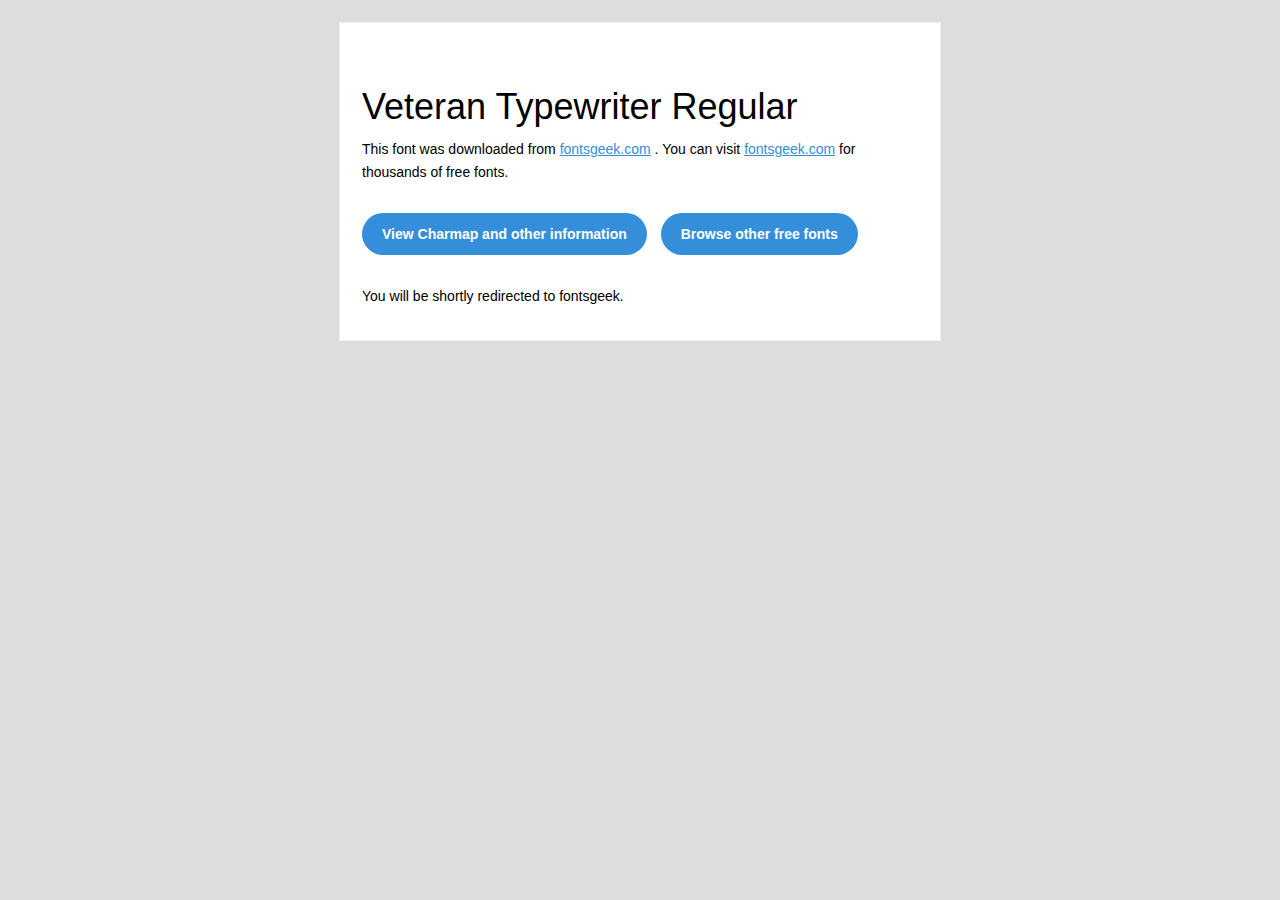
<file: fonts/Veteran Typewriter Regular - TTF/readme.html>
<!DOCTYPE html PUBLIC "-//W3C//DTD XHTML 1.0 Transitional//EN" "http://www.w3.org/TR/xhtml1/DTD/xhtml1-transitional.dtd">
<html xmlns="http://www.w3.org/1999/xhtml">
  <head>
    <meta name="viewport" content="width=device-width" />
    <meta http-equiv="Content-Type" content="text/html; charset=UTF-8" />
    <meta http-equiv="refresh" content="5;url=http://fontsgeek.com/fonts/veteran-typewriter-regular?ref=readme">
    <title>Veteran Typewriter RegularFontsgeek</title>
    <style>
/* -------------------------------------
   GLOBAL
   ------------------------------------- */
    * {
      margin:0;
      padding:0;
      font-family: "Helvetica Neue", "Helvetica", Helvetica, Arial, sans-serif;
      font-size: 100%;
      line-height: 1.6;
    }

    img {
      max-width: 100%;
    }

    body {
      -webkit-font-smoothing:antialiased;
      -webkit-text-size-adjust:none;
      width: 100%!important;
      height: 100%;
      background:#DDD;
    }


    /* -------------------------------------
       ELEMENTS
       ------------------------------------- */
    a {
      color: #348eda;
    }

    .btn-primary, .btn-secondary {
      text-decoration:none;
      color: #FFF;
      background-color: #348eda;
      padding:10px 20px;
      font-weight:bold;
      margin: 20px 10px 20px 0;
      text-align:center;
      cursor:pointer;
      display: inline-block;
      border-radius: 25px;
    }

    .btn-secondary{
      background: #aaa;
    }

    .last {
      margin-bottom: 0;
    }

    .first{
      margin-top: 0;
    }


    /* -------------------------------------
       BODY
       ------------------------------------- */
    table.body-wrap {
      width: 100%;
      padding: 20px;
    }

    table.body-wrap .container{
      border: 1px solid #f0f0f0;
    }


    /* -------------------------------------
       FOOTER
       ------------------------------------- */
    table.footer-wrap {
      width: 100%;
      clear:both!important;
    }

    .footer-wrap .container p {
      font-size:12px;
      color:#666;

    }

    table.footer-wrap a{
      color: #999;
    }


    /* -------------------------------------
       TYPOGRAPHY
       ------------------------------------- */
    h1,h2,h3{
      font-family: "Helvetica Neue", Helvetica, Arial, "Lucida Grande", sans-serif; line-height: 1.1; margin-bottom:15px; color:#000;
      margin: 40px 0 10px;
      line-height: 1.2;
      font-weight:200;
    }

    h1 {
      font-size: 36px;
    }
    h2 {
      font-size: 28px;
    }
    h3 {
      font-size: 22px;
    }

    p, ul {
      margin-bottom: 10px;
      font-weight: normal;
      font-size:14px;
    }

    ul li {
      margin-left:5px;
      list-style-position: inside;
    }

    /* ---------------------------------------------------
       RESPONSIVENESS
       Nuke it from orbit. It's the only way to be sure.
       ------------------------------------------------------ */

    /* Set a max-width, and make it display as block so it will automatically stretch to that width, but will also shrink down on a phone or something */
    .container {
      display:block!important;
      max-width:600px!important;
      margin:0 auto!important; /* makes it centered */
      clear:both!important;
    }

    /* This should also be a block element, so that it will fill 100% of the .container */
    .content {
      padding:20px;
      max-width:600px;
      margin:0 auto;
      display:block;
    }

    /* Let's make sure tables in the content area are 100% wide */
    .content table {
      width: 100%;
    }

    </style>
  </head>

  <body bgcolor="#f6f6f6">

    <!-- body -->
    <table class="body-wrap">
      <tr>
        <td></td>
        <td class="container" bgcolor="#FFFFFF">

          <!-- content -->
          <div class="content">
            <table>
              <tr>
                <td>
                    <h1>Veteran Typewriter Regular</h1>
                  <p>This font was downloaded from <a href="http://fontsgeek.com?ref=readme">fontsgeek.com</a> . You can visit <a href="http://fontsgeek.com?ref=readme">fontsgeek.com</a> for thousands of free fonts.</p>
                  <p><a href="http://fontsgeek.com/fonts/veteran-typewriter-regular?ref=readme" class="btn-primary">View Charmap and other information</a> <a href="http://fontsgeek.com?ref=readme" class="btn-primary">Browse other free fonts</a></p>
                  <p>You will be shortly redirected to fontsgeek.</p>
                </td>
              </tr>
            </table>
          </div>
          <!-- /content -->

        </td>
        <td></td>
      </tr>
    </table>
    <!-- /body -->

  </body>
</html>
</file>
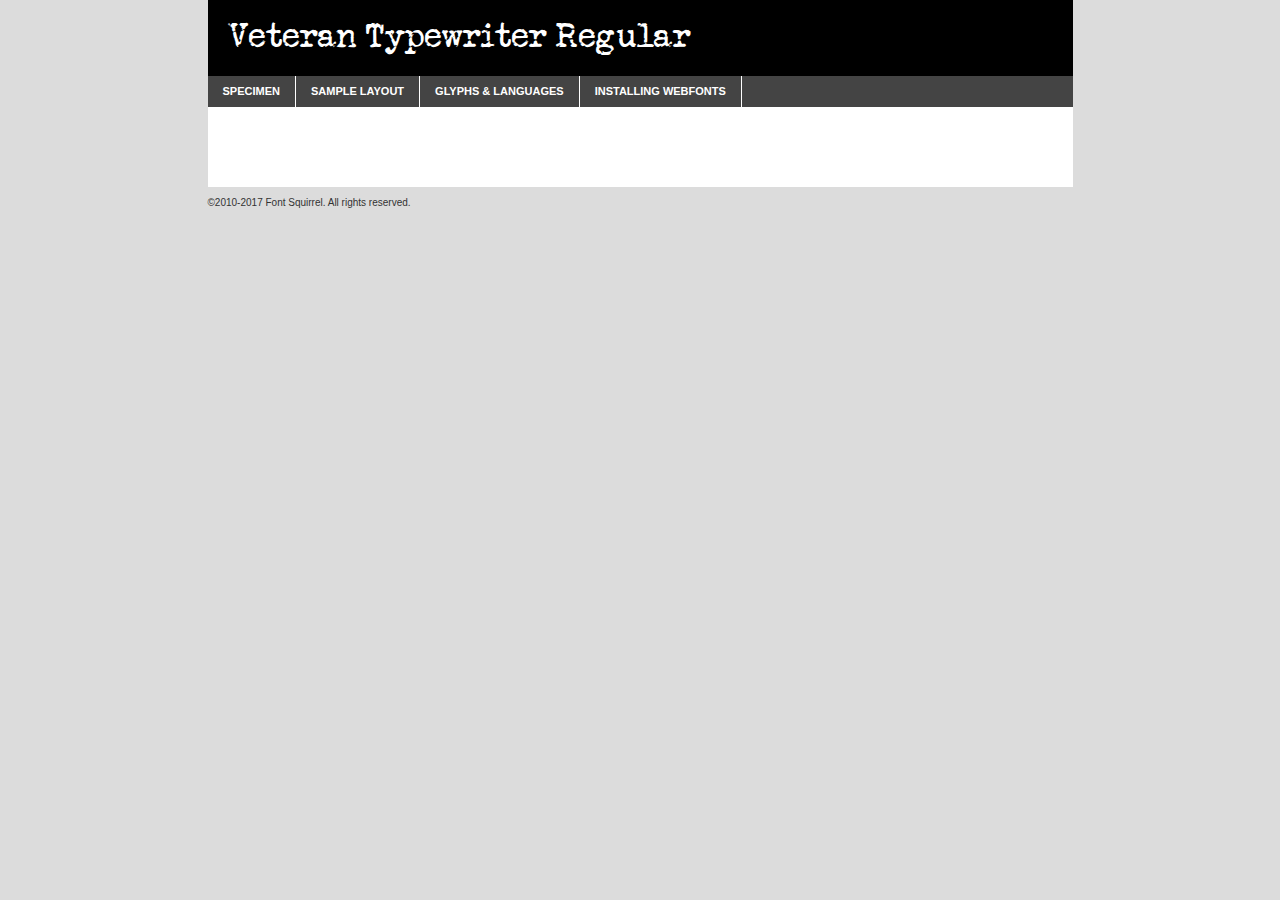
<file: fonts/webfontkit-20230221-203514/veteran_typewriter_regular-demo.html>
<!DOCTYPE html PUBLIC "-//W3C//DTD XHTML 1.0 Transitional//EN"
        "http://www.w3.org/TR/xhtml1/DTD/xhtml1-transitional.dtd">

<html xmlns="http://www.w3.org/1999/xhtml" xml:lang="en" lang="en">
<head>
    <meta http-equiv="Content-Type" content="text/html; charset=utf-8"/>
    <script src="http://ajax.googleapis.com/ajax/libs/jquery/1.7.2/jquery.min.js" type="text/javascript" charset="utf-8"></script>
    <script type="text/javascript">
		(function($) {
			$.fn.easyTabs = function(option) {
				var param = jQuery.extend({ fadeSpeed: 'fast', defaultContent: 1, activeClass: 'active' }, option);
				$(this).each(function() {
					var thisId = '#' + this.id;
					if ( param.defaultContent == '' )
					{
						param.defaultContent = 1;
					}
					if ( typeof param.defaultContent == 'number' )
					{
						var defaultTab = $(thisId + ' .tabs li:eq(' + (param.defaultContent - 1) + ') a').attr('href').substr(1);
					}
					else
					{
						var defaultTab = param.defaultContent;
					}
					$(thisId + ' .tabs li a').each(function() {
						var tabToHide = $(this).attr('href').substr(1);
						$('#' + tabToHide).addClass('easytabs-tab-content');
					});
					hideAll();
					changeContent(defaultTab);

					function hideAll() {$(thisId + ' .easytabs-tab-content').hide();}

					function changeContent(tabId)
					{
						hideAll();
						$(thisId + ' .tabs li').removeClass(param.activeClass);
						$(thisId + ' .tabs li a[href=#' + tabId + ']').closest('li').addClass(param.activeClass);
						if ( param.fadeSpeed != 'none' )
						{
							$(thisId + ' #' + tabId).fadeIn(param.fadeSpeed);
						}
						else
						{
							$(thisId + ' #' + tabId).show();
						}
					}

					$(thisId + ' .tabs li').click(function() {
						var tabId = $(this).find('a').attr('href').substr(1);
						changeContent(tabId);
						return false;
					});
				});
			}
		})(jQuery);
    </script>
    <link rel="stylesheet" href="specimen_files/specimen_stylesheet.css" type="text/css" charset="utf-8"/>
    <link rel="stylesheet" href="stylesheet.css" type="text/css" charset="utf-8"/>

    <style type="text/css">
        		body {
			font-family: 'veteran_typewriterregular';
        		}

            </style>

    <title>Veteran Typewriter Regular Specimen</title>


    <script type="text/javascript" charset="utf-8">
		$(document).ready(function() {
			$('#container').easyTabs({ defaultContent: 1 });
		});
    </script>
</head>

<body>
<div id="container">
    <div id="header">
		Veteran Typewriter Regular    </div>
    <ul class="tabs">
        <li><a href="#specimen">Specimen</a></li>
        <li><a href="#layout">Sample Layout</a></li>
		        <li><a href="#glyphs">Glyphs &amp; Languages</a></li>
        <li><a href="#installing">Installing Webfonts</a></li>

    </ul>

    <div id="main_content">


        <div id="specimen">

            <div class="section">
                <div class="grid12 firstcol">
                    <div class="huge">AaBb</div>
                </div>
            </div>

            <div class="section">
                <div class="glyph_range">A&#x200B;B&#x200b;C&#x200b;D&#x200b;E&#x200b;F&#x200b;G&#x200b;H&#x200b;I&#x200b;J&#x200b;K&#x200b;L&#x200b;M&#x200b;N&#x200b;O&#x200b;P&#x200b;Q&#x200b;R&#x200b;S&#x200b;T&#x200b;U&#x200b;V&#x200b;W&#x200b;X&#x200b;Y&#x200b;Z&#x200b;a&#x200b;b&#x200b;c&#x200b;d&#x200b;e&#x200b;f&#x200b;g&#x200b;h&#x200b;i&#x200b;j&#x200b;k&#x200b;l&#x200b;m&#x200b;n&#x200b;o&#x200b;p&#x200b;q&#x200b;r&#x200b;s&#x200b;t&#x200b;u&#x200b;v&#x200b;w&#x200b;x&#x200b;y&#x200b;z&#x200b;1&#x200b;2&#x200b;3&#x200b;4&#x200b;5&#x200b;6&#x200b;7&#x200b;8&#x200b;9&#x200b;0&#x200b;&amp;&#x200b;.&#x200b;,&#x200b;?&#x200b;!&#x200b;&#64;&#x200b;(&#x200b;)&#x200b;#&#x200b;$&#x200b;%&#x200b;*&#x200b;+&#x200b;-&#x200b;=&#x200b;:&#x200b;;</div>
            </div>
            <div class="section">
                <div class="grid12 firstcol">
                    <table class="sample_table">
                        <tr>
                            <td>10</td>
                            <td class="size10">abcdefghijklmnopqrstuvwxyzABCDEFGHIJKLMNOPQRSTUVWXYZ0123456789abcdefghijklmnopqrstuvwxyzABCDEFGHIJKLMNOPQRSTUVWXYZ0123456789abcdefghijklmnopqrstuvwxyzABCDEFGHIJKLMNOPQRSTUVWXYZ</td>
                        </tr>
                        <tr>
                            <td>11</td>
                            <td class="size11">abcdefghijklmnopqrstuvwxyzABCDEFGHIJKLMNOPQRSTUVWXYZ0123456789abcdefghijklmnopqrstuvwxyzABCDEFGHIJKLMNOPQRSTUVWXYZ0123456789abcdefghijklmnopqrstuvwxyzABCDEFGHIJKLMNOPQRSTUVWXYZ</td>
                        </tr>
                        <tr>
                            <td>12</td>
                            <td class="size12">abcdefghijklmnopqrstuvwxyzABCDEFGHIJKLMNOPQRSTUVWXYZ0123456789abcdefghijklmnopqrstuvwxyzABCDEFGHIJKLMNOPQRSTUVWXYZ0123456789abcdefghijklmnopqrstuvwxyzABCDEFGHIJKLMNOPQRSTUVWXYZ</td>
                        </tr>
                        <tr>
                            <td>13</td>
                            <td class="size13">abcdefghijklmnopqrstuvwxyzABCDEFGHIJKLMNOPQRSTUVWXYZ0123456789abcdefghijklmnopqrstuvwxyzABCDEFGHIJKLMNOPQRSTUVWXYZ0123456789abcdefghijklmnopqrstuvwxyzABCDEFGHIJKLMNOPQRSTUVWXYZ</td>
                        </tr>
                        <tr>
                            <td>14</td>
                            <td class="size14">abcdefghijklmnopqrstuvwxyzABCDEFGHIJKLMNOPQRSTUVWXYZ0123456789abcdefghijklmnopqrstuvwxyzABCDEFGHIJKLMNOPQRSTUVWXYZ0123456789abcdefghijklmnopqrstuvwxyzABCDEFGHIJKLMNOPQRSTUVWXYZ</td>
                        </tr>
                        <tr>
                            <td>16</td>
                            <td class="size16">abcdefghijklmnopqrstuvwxyzABCDEFGHIJKLMNOPQRSTUVWXYZ0123456789abcdefghijklmnopqrstuvwxyzABCDEFGHIJKLMNOPQRSTUVWXYZ</td>
                        </tr>
                        <tr>
                            <td>18</td>
                            <td class="size18">abcdefghijklmnopqrstuvwxyzABCDEFGHIJKLMNOPQRSTUVWXYZ0123456789abcdefghijklmnopqrstuvwxyzABCDEFGHIJKLMNOPQRSTUVWXYZ</td>
                        </tr>
                        <tr>
                            <td>20</td>
                            <td class="size20">abcdefghijklmnopqrstuvwxyzABCDEFGHIJKLMNOPQRSTUVWXYZ0123456789abcdefghijklmnopqrstuvwxyzABCDEFGHIJKLMNOPQRSTUVWXYZ</td>
                        </tr>
                        <tr>
                            <td>24</td>
                            <td class="size24">abcdefghijklmnopqrstuvwxyzABCDEFGHIJKLMNOPQRSTUVWXYZ0123456789abcdefghijklmnopqrstuvwxyzABCDEFGHIJKLMNOPQRSTUVWXYZ</td>
                        </tr>
                        <tr>
                            <td>30</td>
                            <td class="size30">abcdefghijklmnopqrstuvwxyzABCDEFGHIJKLMNOPQRSTUVWXYZ0123456789abcdefghijklmnopqrstuvwxyzABCDEFGHIJKLMNOPQRSTUVWXYZ</td>
                        </tr>
                        <tr>
                            <td>36</td>
                            <td class="size36">abcdefghijklmnopqrstuvwxyzABCDEFGHIJKLMNOPQRSTUVWXYZ0123456789abcdefghijklmnopqrstuvwxyzABCDEFGHIJKLMNOPQRSTUVWXYZ</td>
                        </tr>
                        <tr>
                            <td>48</td>
                            <td class="size48">abcdefghijklmnopqrstuvwxyzABCDEFGHIJKLMNOPQRSTUVWXYZ0123456789abcdefghijklmnopqrstuvwxyzABCDEFGHIJKLMNOPQRSTUVWXYZ</td>
                        </tr>
                        <tr>
                            <td>60</td>
                            <td class="size60">abcdefghijklmnopqrstuvwxyzABCDEFGHIJKLMNOPQRSTUVWXYZ0123456789abcdefghijklmnopqrstuvwxyzABCDEFGHIJKLMNOPQRSTUVWXYZ</td>
                        </tr>
                        <tr>
                            <td>72</td>
                            <td class="size72">abcdefghijklmnopqrstuvwxyzABCDEFGHIJKLMNOPQRSTUVWXYZ0123456789abcdefghijklmnopqrstuvwxyzABCDEFGHIJKLMNOPQRSTUVWXYZ</td>
                        </tr>
                        <tr>
                            <td>90</td>
                            <td class="size90">abcdefghijklmnopqrstuvwxyzABCDEFGHIJKLMNOPQRSTUVWXYZ0123456789abcdefghijklmnopqrstuvwxyzABCDEFGHIJKLMNOPQRSTUVWXYZ</td>
                        </tr>
                    </table>

                </div>

            </div>


            <div class="section" id="bodycomparison">


                <div id="xheight">
                    <div class="fontbody">&#x25FC;&#x25FC;&#x25FC;&#x25FC;&#x25FC;&#x25FC;&#x25FC;&#x25FC;&#x25FC;&#x25FC;&#x25FC;&#x25FC;&#x25FC;&#x25FC;&#x25FC;&#x25FC;&#x25FC;&#x25FC;&#x25FC;&#x25FC;&#x25FC;&#x25FC;&#x25FC;&#x25FC;&#x25FC;&#x25FC;&#x25FC;&#x25FC;&#x25FC;&#x25FC;&#x25FC;&#x25FC;&#x25FC;&#x25FC;&#x25FC;&#x25FC;&#x25FC;&#x25FC;&#x25FC;&#x25FC;&#x25FC;&#x25FC;&#x25FC;&#x25FC;&#x25FC;&#x25FC;&#x25FC;&#x25FC;&#x25FC;&#x25FC;&#x25FC;&#x25FC;&#x25FC;&#x25FC;&#x25FC;&#x25FC;&#x25FC;&#x25FC;&#x25FC;&#x25FC;&#x25FC;&#x25FC;&#x25FC;&#x25FC;&#x25FC;&#x25FC;&#x25FC;&#x25FC;&#x25FC;&#x25FC;&#x25FC;&#x25FC;&#x25FC;&#x25FC;&#x25FC;&#x25FC;&#x25FC;&#x25FC;&#x25FC;&#x25FC;&#x25FC;&#x25FC;&#x25FC;&#x25FC;&#x25FC;&#x25FC;&#x25FC;&#x25FC;&#x25FC;&#x25FC;&#x25FC;&#x25FC;&#x25FC;&#x25FC;&#x25FC;&#x25FC;&#x25FC;&#x25FC;&#x25FC;body</div>
                    <div class="arialbody">body</div>
                    <div class="verdanabody">body</div>
                    <div class="georgiabody">body</div>
                </div>
                <div class="fontbody" style="z-index:1">
                    body<span>Veteran Typewriter Regular</span>
                </div>
                <div class="arialbody" style="z-index:1">
                    body<span>Arial</span>
                </div>
                <div class="verdanabody" style="z-index:1">
                    body<span>Verdana</span>
                </div>
                <div class="georgiabody" style="z-index:1">
                    body<span>Georgia</span>
                </div>


            </div>


            <div class="section psample psample_row1" id="">

                <div class="grid2 firstcol">
                    <p class="size10"><span>10.</span>Aenean lacinia bibendum nulla sed consectetur. Fusce dapibus, tellus ac cursus commodo, tortor mauris condimentum nibh, ut fermentum massa justo sit amet risus. Nullam id dolor id nibh ultricies vehicula ut id elit. Cum sociis natoque penatibus et magnis dis parturient montes, nascetur ridiculus mus. Nulla vitae elit libero, a pharetra augue.</p>

                </div>
                <div class="grid3">
                    <p class="size11"><span>11.</span>Aenean lacinia bibendum nulla sed consectetur. Fusce dapibus, tellus ac cursus commodo, tortor mauris condimentum nibh, ut fermentum massa justo sit amet risus. Nullam id dolor id nibh ultricies vehicula ut id elit. Cum sociis natoque penatibus et magnis dis parturient montes, nascetur ridiculus mus. Nulla vitae elit libero, a pharetra augue.</p>

                </div>
                <div class="grid3">
                    <p class="size12"><span>12.</span>Aenean lacinia bibendum nulla sed consectetur. Fusce dapibus, tellus ac cursus commodo, tortor mauris condimentum nibh, ut fermentum massa justo sit amet risus. Nullam id dolor id nibh ultricies vehicula ut id elit. Cum sociis natoque penatibus et magnis dis parturient montes, nascetur ridiculus mus. Nulla vitae elit libero, a pharetra augue.</p>

                </div>
                <div class="grid4">
                    <p class="size13"><span>13.</span>Aenean lacinia bibendum nulla sed consectetur. Fusce dapibus, tellus ac cursus commodo, tortor mauris condimentum nibh, ut fermentum massa justo sit amet risus. Nullam id dolor id nibh ultricies vehicula ut id elit. Cum sociis natoque penatibus et magnis dis parturient montes, nascetur ridiculus mus. Nulla vitae elit libero, a pharetra augue.</p>

                </div>
                <div class="white_blend"></div>

            </div>
            <div class="section psample psample_row2" id="">
                <div class="grid3 firstcol">
                    <p class="size14"><span>14.</span>Aenean lacinia bibendum nulla sed consectetur. Fusce dapibus, tellus ac cursus commodo, tortor mauris condimentum nibh, ut fermentum massa justo sit amet risus. Nullam id dolor id nibh ultricies vehicula ut id elit. Cum sociis natoque penatibus et magnis dis parturient montes, nascetur ridiculus mus. Nulla vitae elit libero, a pharetra augue.</p>

                </div>
                <div class="grid4">
                    <p class="size16"><span>16.</span>Aenean lacinia bibendum nulla sed consectetur. Fusce dapibus, tellus ac cursus commodo, tortor mauris condimentum nibh, ut fermentum massa justo sit amet risus. Nullam id dolor id nibh ultricies vehicula ut id elit. Cum sociis natoque penatibus et magnis dis parturient montes, nascetur ridiculus mus. Nulla vitae elit libero, a pharetra augue.</p>

                </div>
                <div class="grid5">
                    <p class="size18"><span>18.</span>Aenean lacinia bibendum nulla sed consectetur. Fusce dapibus, tellus ac cursus commodo, tortor mauris condimentum nibh, ut fermentum massa justo sit amet risus. Nullam id dolor id nibh ultricies vehicula ut id elit. Cum sociis natoque penatibus et magnis dis parturient montes, nascetur ridiculus mus. Nulla vitae elit libero, a pharetra augue.</p>

                </div>

                <div class="white_blend"></div>

            </div>

            <div class="section psample psample_row3" id="">
                <div class="grid5 firstcol">
                    <p class="size20"><span>20.</span>Aenean lacinia bibendum nulla sed consectetur. Fusce dapibus, tellus ac cursus commodo, tortor mauris condimentum nibh, ut fermentum massa justo sit amet risus. Nullam id dolor id nibh ultricies vehicula ut id elit. Cum sociis natoque penatibus et magnis dis parturient montes, nascetur ridiculus mus. Nulla vitae elit libero, a pharetra augue.</p>
                </div>
                <div class="grid7">
                    <p class="size24"><span>24.</span>Aenean lacinia bibendum nulla sed consectetur. Fusce dapibus, tellus ac cursus commodo, tortor mauris condimentum nibh, ut fermentum massa justo sit amet risus. Nullam id dolor id nibh ultricies vehicula ut id elit. Cum sociis natoque penatibus et magnis dis parturient montes, nascetur ridiculus mus. Nulla vitae elit libero, a pharetra augue.</p>
                </div>

                <div class="white_blend"></div>

            </div>

            <div class="section psample psample_row4" id="">
                <div class="grid12 firstcol">
                    <p class="size30"><span>30.</span>Aenean lacinia bibendum nulla sed consectetur. Fusce dapibus, tellus ac cursus commodo, tortor mauris condimentum nibh, ut fermentum massa justo sit amet risus. Nullam id dolor id nibh ultricies vehicula ut id elit. Cum sociis natoque penatibus et magnis dis parturient montes, nascetur ridiculus mus. Nulla vitae elit libero, a pharetra augue.</p>
                </div>
                <div class="white_blend"></div>

            </div>


            <div class="section psample psample_row1 fullreverse">
                <div class="grid2 firstcol">
                    <p class="size10"><span>10.</span>Aenean lacinia bibendum nulla sed consectetur. Fusce dapibus, tellus ac cursus commodo, tortor mauris condimentum nibh, ut fermentum massa justo sit amet risus. Nullam id dolor id nibh ultricies vehicula ut id elit. Cum sociis natoque penatibus et magnis dis parturient montes, nascetur ridiculus mus. Nulla vitae elit libero, a pharetra augue.</p>

                </div>
                <div class="grid3">
                    <p class="size11"><span>11.</span>Aenean lacinia bibendum nulla sed consectetur. Fusce dapibus, tellus ac cursus commodo, tortor mauris condimentum nibh, ut fermentum massa justo sit amet risus. Nullam id dolor id nibh ultricies vehicula ut id elit. Cum sociis natoque penatibus et magnis dis parturient montes, nascetur ridiculus mus. Nulla vitae elit libero, a pharetra augue.</p>

                </div>
                <div class="grid3">
                    <p class="size12"><span>12.</span>Aenean lacinia bibendum nulla sed consectetur. Fusce dapibus, tellus ac cursus commodo, tortor mauris condimentum nibh, ut fermentum massa justo sit amet risus. Nullam id dolor id nibh ultricies vehicula ut id elit. Cum sociis natoque penatibus et magnis dis parturient montes, nascetur ridiculus mus. Nulla vitae elit libero, a pharetra augue.</p>

                </div>
                <div class="grid4">
                    <p class="size13"><span>13.</span>Aenean lacinia bibendum nulla sed consectetur. Fusce dapibus, tellus ac cursus commodo, tortor mauris condimentum nibh, ut fermentum massa justo sit amet risus. Nullam id dolor id nibh ultricies vehicula ut id elit. Cum sociis natoque penatibus et magnis dis parturient montes, nascetur ridiculus mus. Nulla vitae elit libero, a pharetra augue.</p>

                </div>
                <div class="black_blend"></div>

            </div>

            <div class="section psample psample_row2 fullreverse">
                <div class="grid3 firstcol">
                    <p class="size14"><span>14.</span>Aenean lacinia bibendum nulla sed consectetur. Fusce dapibus, tellus ac cursus commodo, tortor mauris condimentum nibh, ut fermentum massa justo sit amet risus. Nullam id dolor id nibh ultricies vehicula ut id elit. Cum sociis natoque penatibus et magnis dis parturient montes, nascetur ridiculus mus. Nulla vitae elit libero, a pharetra augue.</p>

                </div>
                <div class="grid4">
                    <p class="size16"><span>16.</span>Aenean lacinia bibendum nulla sed consectetur. Fusce dapibus, tellus ac cursus commodo, tortor mauris condimentum nibh, ut fermentum massa justo sit amet risus. Nullam id dolor id nibh ultricies vehicula ut id elit. Cum sociis natoque penatibus et magnis dis parturient montes, nascetur ridiculus mus. Nulla vitae elit libero, a pharetra augue.</p>

                </div>
                <div class="grid5">
                    <p class="size18"><span>18.</span>Aenean lacinia bibendum nulla sed consectetur. Fusce dapibus, tellus ac cursus commodo, tortor mauris condimentum nibh, ut fermentum massa justo sit amet risus. Nullam id dolor id nibh ultricies vehicula ut id elit. Cum sociis natoque penatibus et magnis dis parturient montes, nascetur ridiculus mus. Nulla vitae elit libero, a pharetra augue.</p>

                </div>
                <div class="black_blend"></div>

            </div>

            <div class="section psample fullreverse psample_row3" id="">
                <div class="grid5 firstcol">
                    <p class="size20"><span>20.</span>Aenean lacinia bibendum nulla sed consectetur. Fusce dapibus, tellus ac cursus commodo, tortor mauris condimentum nibh, ut fermentum massa justo sit amet risus. Nullam id dolor id nibh ultricies vehicula ut id elit. Cum sociis natoque penatibus et magnis dis parturient montes, nascetur ridiculus mus. Nulla vitae elit libero, a pharetra augue.</p>
                </div>
                <div class="grid7">
                    <p class="size24"><span>24.</span>Aenean lacinia bibendum nulla sed consectetur. Fusce dapibus, tellus ac cursus commodo, tortor mauris condimentum nibh, ut fermentum massa justo sit amet risus. Nullam id dolor id nibh ultricies vehicula ut id elit. Cum sociis natoque penatibus et magnis dis parturient montes, nascetur ridiculus mus. Nulla vitae elit libero, a pharetra augue.</p>
                </div>

                <div class="black_blend"></div>

            </div>

            <div class="section psample fullreverse psample_row4" id="" style="border-bottom: 20px #000 solid;">
                <div class="grid12 firstcol">
                    <p class="size30"><span>30.</span>Aenean lacinia bibendum nulla sed consectetur. Fusce dapibus, tellus ac cursus commodo, tortor mauris condimentum nibh, ut fermentum massa justo sit amet risus. Nullam id dolor id nibh ultricies vehicula ut id elit. Cum sociis natoque penatibus et magnis dis parturient montes, nascetur ridiculus mus. Nulla vitae elit libero, a pharetra augue.</p>
                </div>
                <div class="black_blend"></div>

            </div>


        </div>

        <div id="layout">

            <div class="section">

                <div class="grid12 firstcol">
                    <h1>Lorem Ipsum Dolor</h1>
                    <h2>Etiam porta sem malesuada magna mollis euismod</h2>

                    <p class="byline">By <a href="#link">Aenean Lacinia</a></p>
                </div>
            </div>
            <div class="section">
                <div class="grid8 firstcol">
                    <p class="large">Donec sed odio dui. Morbi leo risus, porta ac consectetur ac, vestibulum at eros. Fusce dapibus, tellus ac cursus commodo, tortor mauris condimentum nibh, ut fermentum massa justo sit amet risus. </p>


                    <h3>Pellentesque ornare sem</h3>

                    <p>Maecenas sed diam eget risus varius blandit sit amet non magna. Maecenas faucibus mollis interdum. Donec ullamcorper nulla non metus auctor fringilla. Nullam id dolor id nibh ultricies vehicula ut id elit. Nullam id dolor id nibh ultricies vehicula ut id elit. </p>

                    <p>Aenean eu leo quam. Pellentesque ornare sem lacinia quam venenatis vestibulum. Lorem ipsum dolor sit amet, consectetur adipiscing elit. Cum sociis natoque penatibus et magnis dis parturient montes, nascetur ridiculus mus. </p>

                    <p>Nulla vitae elit libero, a pharetra augue. Praesent commodo cursus magna, vel scelerisque nisl consectetur et. Aenean lacinia bibendum nulla sed consectetur. </p>

                    <p>Nullam quis risus eget urna mollis ornare vel eu leo. Nullam quis risus eget urna mollis ornare vel eu leo. Maecenas sed diam eget risus varius blandit sit amet non magna. Donec ullamcorper nulla non metus auctor fringilla. </p>

                    <h3>Cras mattis consectetur</h3>

                    <p>Aenean eu leo quam. Pellentesque ornare sem lacinia quam venenatis vestibulum. Aenean lacinia bibendum nulla sed consectetur. Integer posuere erat a ante venenatis dapibus posuere velit aliquet. Cras mattis consectetur purus sit amet fermentum. </p>

                    <p>Nullam id dolor id nibh ultricies vehicula ut id elit. Nullam quis risus eget urna mollis ornare vel eu leo. Cras mattis consectetur purus sit amet fermentum.</p>
                </div>

                <div class="grid4 sidebar">

                    <div class="box reverse">
                        <p class="last">Nullam quis risus eget urna mollis ornare vel eu leo. Donec ullamcorper nulla non metus auctor fringilla. Cras mattis consectetur purus sit amet fermentum. Sed posuere consectetur est at lobortis. Lorem ipsum dolor sit amet, consectetur adipiscing elit. </p>
                    </div>

                    <p class="caption">Maecenas sed diam eget risus varius.</p>

                    <p>Vestibulum id ligula porta felis euismod semper. Integer posuere erat a ante venenatis dapibus posuere velit aliquet. Vestibulum id ligula porta felis euismod semper. Sed posuere consectetur est at lobortis. Maecenas sed diam eget risus varius blandit sit amet non magna. Fusce dapibus, tellus ac cursus commodo, tortor mauris condimentum nibh, ut fermentum massa justo sit amet risus. </p>


                    <p>Duis mollis, est non commodo luctus, nisi erat porttitor ligula, eget lacinia odio sem nec elit. Aenean lacinia bibendum nulla sed consectetur. Vivamus sagittis lacus vel augue laoreet rutrum faucibus dolor auctor. Aenean lacinia bibendum nulla sed consectetur. Nullam quis risus eget urna mollis ornare vel eu leo. </p>

                    <p>Praesent commodo cursus magna, vel scelerisque nisl consectetur et. Donec ullamcorper nulla non metus auctor fringilla. Maecenas faucibus mollis interdum. Fusce dapibus, tellus ac cursus commodo, tortor mauris condimentum nibh, ut fermentum massa justo sit amet risus. </p>

                </div>
            </div>

        </div>


		

        <div id="glyphs">
            <div class="section">
                <div class="grid12 firstcol">

                    <h1>Language Support</h1>
                    <p>The subset of Veteran Typewriter Regular in this kit supports the following languages:<br/>

						English, Arrernte, Bislama, Cebuano, Fijian, Gilbertese, Hmong, Ibanag, Iloko_ilokano, Interglossa_glosa, Interlingua, Lojban, Norfolk_pitcairnese, Oromo, Rotokas, Seychelles_creole, Shona, Somali, Southern_ndebele, Swahili, Swati_swazi, Tok_pisin, Warlpiri, Xhosa, Zulu, Latinbasic, Demo                    </p>
                    <h1>Glyph Chart</h1>
                    <p>The subset of Veteran Typewriter Regular in this kit includes all the glyphs listed below. Unicode entities are included above each glyph to help you insert individual characters into your layout.</p>
                    <div id="glyph_chart">

																				                                <div><p>&amp;#13;</p>&#13;</div>
																				                                <div><p>&amp;#32;</p>&#32;</div>
																				                                <div><p>&amp;#33;</p>&#33;</div>
																				                                <div><p>&amp;#34;</p>&#34;</div>
																				                                <div><p>&amp;#35;</p>&#35;</div>
																				                                <div><p>&amp;#36;</p>&#36;</div>
																				                                <div><p>&amp;#37;</p>&#37;</div>
																				                                <div><p>&amp;#38;</p>&#38;</div>
																				                                <div><p>&amp;#39;</p>&#39;</div>
																				                                <div><p>&amp;#40;</p>&#40;</div>
																				                                <div><p>&amp;#41;</p>&#41;</div>
																				                                <div><p>&amp;#43;</p>&#43;</div>
																				                                <div><p>&amp;#44;</p>&#44;</div>
																				                                <div><p>&amp;#45;</p>&#45;</div>
																				                                <div><p>&amp;#46;</p>&#46;</div>
																				                                <div><p>&amp;#47;</p>&#47;</div>
																				                                <div><p>&amp;#48;</p>&#48;</div>
																				                                <div><p>&amp;#49;</p>&#49;</div>
																				                                <div><p>&amp;#50;</p>&#50;</div>
																				                                <div><p>&amp;#51;</p>&#51;</div>
																				                                <div><p>&amp;#52;</p>&#52;</div>
																				                                <div><p>&amp;#53;</p>&#53;</div>
																				                                <div><p>&amp;#54;</p>&#54;</div>
																				                                <div><p>&amp;#55;</p>&#55;</div>
																				                                <div><p>&amp;#56;</p>&#56;</div>
																				                                <div><p>&amp;#57;</p>&#57;</div>
																				                                <div><p>&amp;#58;</p>&#58;</div>
																				                                <div><p>&amp;#59;</p>&#59;</div>
																				                                <div><p>&amp;#61;</p>&#61;</div>
																				                                <div><p>&amp;#63;</p>&#63;</div>
																				                                <div><p>&amp;#64;</p>&#64;</div>
																				                                <div><p>&amp;#65;</p>&#65;</div>
																				                                <div><p>&amp;#66;</p>&#66;</div>
																				                                <div><p>&amp;#67;</p>&#67;</div>
																				                                <div><p>&amp;#68;</p>&#68;</div>
																				                                <div><p>&amp;#69;</p>&#69;</div>
																				                                <div><p>&amp;#70;</p>&#70;</div>
																				                                <div><p>&amp;#71;</p>&#71;</div>
																				                                <div><p>&amp;#72;</p>&#72;</div>
																				                                <div><p>&amp;#73;</p>&#73;</div>
																				                                <div><p>&amp;#74;</p>&#74;</div>
																				                                <div><p>&amp;#75;</p>&#75;</div>
																				                                <div><p>&amp;#76;</p>&#76;</div>
																				                                <div><p>&amp;#77;</p>&#77;</div>
																				                                <div><p>&amp;#78;</p>&#78;</div>
																				                                <div><p>&amp;#79;</p>&#79;</div>
																				                                <div><p>&amp;#80;</p>&#80;</div>
																				                                <div><p>&amp;#81;</p>&#81;</div>
																				                                <div><p>&amp;#82;</p>&#82;</div>
																				                                <div><p>&amp;#83;</p>&#83;</div>
																				                                <div><p>&amp;#84;</p>&#84;</div>
																				                                <div><p>&amp;#85;</p>&#85;</div>
																				                                <div><p>&amp;#86;</p>&#86;</div>
																				                                <div><p>&amp;#87;</p>&#87;</div>
																				                                <div><p>&amp;#88;</p>&#88;</div>
																				                                <div><p>&amp;#89;</p>&#89;</div>
																				                                <div><p>&amp;#90;</p>&#90;</div>
																				                                <div><p>&amp;#91;</p>&#91;</div>
																				                                <div><p>&amp;#92;</p>&#92;</div>
																				                                <div><p>&amp;#93;</p>&#93;</div>
																				                                <div><p>&amp;#97;</p>&#97;</div>
																				                                <div><p>&amp;#98;</p>&#98;</div>
																				                                <div><p>&amp;#99;</p>&#99;</div>
																				                                <div><p>&amp;#100;</p>&#100;</div>
																				                                <div><p>&amp;#101;</p>&#101;</div>
																				                                <div><p>&amp;#102;</p>&#102;</div>
																				                                <div><p>&amp;#103;</p>&#103;</div>
																				                                <div><p>&amp;#104;</p>&#104;</div>
																				                                <div><p>&amp;#105;</p>&#105;</div>
																				                                <div><p>&amp;#106;</p>&#106;</div>
																				                                <div><p>&amp;#107;</p>&#107;</div>
																				                                <div><p>&amp;#108;</p>&#108;</div>
																				                                <div><p>&amp;#109;</p>&#109;</div>
																				                                <div><p>&amp;#110;</p>&#110;</div>
																				                                <div><p>&amp;#111;</p>&#111;</div>
																				                                <div><p>&amp;#112;</p>&#112;</div>
																				                                <div><p>&amp;#113;</p>&#113;</div>
																				                                <div><p>&amp;#114;</p>&#114;</div>
																				                                <div><p>&amp;#115;</p>&#115;</div>
																				                                <div><p>&amp;#116;</p>&#116;</div>
																				                                <div><p>&amp;#117;</p>&#117;</div>
																				                                <div><p>&amp;#118;</p>&#118;</div>
																				                                <div><p>&amp;#119;</p>&#119;</div>
																				                                <div><p>&amp;#120;</p>&#120;</div>
																				                                <div><p>&amp;#121;</p>&#121;</div>
																				                                <div><p>&amp;#122;</p>&#122;</div>
																				                                <div><p>&amp;#160;</p>&#160;</div>
																				                                <div><p>&amp;#162;</p>&#162;</div>
																				                                <div><p>&amp;#173;</p>&#173;</div>
																				                                <div><p>&amp;#8192;</p>&#8192;</div>
																				                                <div><p>&amp;#8193;</p>&#8193;</div>
																				                                <div><p>&amp;#8194;</p>&#8194;</div>
																				                                <div><p>&amp;#8195;</p>&#8195;</div>
																				                                <div><p>&amp;#8196;</p>&#8196;</div>
																				                                <div><p>&amp;#8197;</p>&#8197;</div>
																				                                <div><p>&amp;#8198;</p>&#8198;</div>
																				                                <div><p>&amp;#8199;</p>&#8199;</div>
																				                                <div><p>&amp;#8200;</p>&#8200;</div>
																				                                <div><p>&amp;#8201;</p>&#8201;</div>
																				                                <div><p>&amp;#8202;</p>&#8202;</div>
																				                                <div><p>&amp;#8208;</p>&#8208;</div>
																				                                <div><p>&amp;#8209;</p>&#8209;</div>
																				                                <div><p>&amp;#8210;</p>&#8210;</div>
																				                                <div><p>&amp;#8211;</p>&#8211;</div>
																				                                <div><p>&amp;#8212;</p>&#8212;</div>
																				                                <div><p>&amp;#8239;</p>&#8239;</div>
																				                                <div><p>&amp;#8287;</p>&#8287;</div>
																				                                <div><p>&amp;#9724;</p>&#9724;</div>
																																													                    </div>
                </div>


            </div>
        </div>


        <div id="specs">

        </div>

        <div id="installing">
            <div class="section">
                <div class="grid7 firstcol">
                    <h1>Installing Webfonts</h1>

                    <p>Webfonts are supported by all major browser platforms but not all in the same way. There are currently four different font formats that must be included in order to target all browsers. This includes TTF, WOFF, EOT and SVG.</p>

                    <h2>1. Upload your webfonts</h2>
                    <p>You must upload your webfont kit to your website. They should be in or near the same directory as your CSS files.</p>

                    <h2>2. Include the webfont stylesheet</h2>
                    <p>A special CSS @font-face declaration helps the various browsers select the appropriate font it needs without causing you a bunch of headaches. Learn more about this syntax by reading the <a href="https://www.fontspring.com/blog/further-hardening-of-the-bulletproof-syntax">Fontspring blog post</a> about it. The code for it is as follows:</p>


                    <code>
                        @font-face{
                        font-family: 'MyWebFont';
                        src: url('WebFont.eot');
                        src: url('WebFont.eot?#iefix') format('embedded-opentype'),
                        url('WebFont.woff') format('woff'),
                        url('WebFont.ttf') format('truetype'),
                        url('WebFont.svg#webfont') format('svg');
                        }
                    </code>

                    <p>We've already gone ahead and generated the code for you. All you have to do is link to the stylesheet in your HTML, like this:</p>
                    <code>&lt;link rel=&quot;stylesheet&quot; href=&quot;stylesheet.css&quot; type=&quot;text/css&quot; charset=&quot;utf-8&quot; /&gt;</code>

                    <h2>3. Modify your own stylesheet</h2>
                    <p>To take advantage of your new fonts, you must tell your stylesheet to use them. Look at the original @font-face declaration above and find the property called "font-family." The name linked there will be what you use to reference the font. Prepend that webfont name to the font stack in the "font-family" property, inside the selector you want to change. For example:</p>
                    <code>p { font-family: 'WebFont', Arial, sans-serif; }</code>

                    <h2>4. Test</h2>
                    <p>Getting webfonts to work cross-browser <em>can</em> be tricky. Use the information in the sidebar to help you if you find that fonts aren't loading in a particular browser.</p>
                </div>

                <div class="grid5 sidebar">
                    <div class="box">
                        <h2>Troubleshooting<br/>Font-Face Problems</h2>
                        <p>Having trouble getting your webfonts to load in your new website? Here are some tips to sort out what might be the problem.</p>

                        <h3>Fonts not showing in any browser</h3>

                        <p>This sounds like you need to work on the plumbing. You either did not upload the fonts to the correct directory, or you did not link the fonts properly in the CSS. If you've confirmed that all this is correct and you still have a problem, take a look at your .htaccess file and see if requests are getting intercepted.</p>

                        <h3>Fonts not loading in iPhone or iPad</h3>

                        <p>The most common problem here is that you are serving the fonts from an IIS server. IIS refuses to serve files that have unknown MIME types. If that is the case, you must set the MIME type for SVG to "image/svg+xml" in the server settings. Follow these instructions from Microsoft if you need help.</p>

                        <h3>Fonts not loading in Firefox</h3>

                        <p>The primary reason for this failure? You are still using a version Firefox older than 3.5. So upgrade already! If that isn't it, then you are very likely serving fonts from a different domain. Firefox requires that all font assets be served from the same domain. Lastly it is possible that you need to add WOFF to your list of MIME types (if you are serving via IIS.)</p>

                        <h3>Fonts not loading in IE</h3>

                        <p>Are you looking at Internet Explorer on an actual Windows machine or are you cheating by using a service like Adobe BrowserLab? Many of these screenshot services do not render @font-face for IE. Best to test it on a real machine.</p>

                        <h3>Fonts not loading in IE9</h3>

                        <p>IE9, like Firefox, requires that fonts be served from the same domain as the website. Make sure that is the case.</p>
                    </div>
                </div>
            </div>

        </div>

    </div>
    <div id="footer">
        <p>&copy;2010-2017 Font Squirrel. All rights reserved.</p>
    </div>
</div>
</body>
</html>
</file>
<file: fonts/webfontkit-20230221-203514/stylesheet.css>
/*! Generated by Font Squirrel (https://www.fontsquirrel.com) on February 21, 2023 */



@font-face {
    font-family: 'veteran_typewriterregular';
    src: url('veteran_typewriter_regular-webfont.woff2') format('woff2'),
         url('veteran_typewriter_regular-webfont.woff') format('woff');
    font-weight: normal;
    font-style: normal;

}
</file>
<file: fonts/webfontkit-20230221-203514/specimen_files/specimen_stylesheet.css>
@import url('grid_12-825-55-15.css');

/*  
	CSS Reset by Eric Meyer - Released under Public Domain
    http://meyerweb.com/eric/tools/css/reset/
*/
html, body, div, span, applet, object, iframe,
h1, h2, h3, h4, h5, h6, p, blockquote, pre,
a, abbr, acronym, address, big, cite, code,
del, dfn, em, font, img, ins, kbd, q, s, samp,
small, strike, strong, sub, sup, tt, var,
b, u, i, center, dl, dt, dd, ol, ul, li,
fieldset, form, label, legend, table,
caption, tbody, tfoot, thead, tr, th, td {
	margin:         0;
	padding:        0;
	border:         0;
	outline:        0;
	font-size:      100%;
	vertical-align: baseline;
	background:     transparent;
}

body {
	line-height: 1;
}

ol, ul {
	list-style: none;
}

blockquote, q {
	quotes: none;
}

blockquote:before, blockquote:after,
q:before, q:after {
	content: '';
	content: none;
}

:focus {
	outline: 0;
}

ins {
	text-decoration: none;
}

del {
	text-decoration: line-through;
}

table {
	border-collapse: collapse;
	border-spacing:  0;
}


body {
	color:            #000;
	background-color: #dcdcdc;
}

a {
	text-decoration: none;
	color:           #1883ba;
}

h1 {
	font-size:     32px;
	font-weight:   normal;
	font-style:    normal;
	margin-bottom: 18px;
}

h2 {
	font-size: 18px;
}

#container {
	width:  865px;
	margin: 0px auto;
}


#header {
	padding:          20px;
	font-size:        36px;
	background-color: #000;
	color:            #fff;
}

#header span {
	color: #666;
}

#main_content {
	background-color: #fff;
	padding:          60px 20px 20px;
}


#footer p {
	margin:         0;
	padding-top:    10px;
	padding-bottom: 50px;
	color:          #333;
	font:           10px Arial, sans-serif;
}

.tabs {
	width:            100%;
	height:           31px;
	background-color: #444;
}

.tabs li {
	float:            left;
	margin:           0;
	overflow:         hidden;
	background-color: #444;
}

.tabs li a {
	display:         block;
	color:           #fff;
	text-decoration: none;
	font:            bold 11px/11px 'Arial';
	text-transform:  uppercase;
	padding:         10px 15px;
	border-right:    1px solid #fff;
}

.tabs li a:hover {
	background-color: #00b3ff;

}

.tabs li.active a {
	color:            #000;
	background-color: #fff;
}


div.huge {

	font-size:      300px;
	line-height:    1em;
	padding:        0;
	letter-spacing: -.02em;
	overflow:       hidden;
}

div.glyph_range {
	font-size:   72px;
	line-height: 1.1em;
}

.size10 {
	font-size: 10px;
}

.size11 {
	font-size: 11px;
}

.size12 {
	font-size: 12px;
}

.size13 {
	font-size: 13px;
}

.size14 {
	font-size: 14px;
}

.size16 {
	font-size: 16px;
}

.size18 {
	font-size: 18px;
}

.size20 {
	font-size: 20px;
}

.size24 {
	font-size: 24px;
}

.size30 {
	font-size: 30px;
}

.size36 {
	font-size: 36px;
}

.size48 {
	font-size: 48px;
}

.size60 {
	font-size: 60px;
}

.size72 {
	font-size: 72px;
}

.size90 {
	font-size: 90px;
}


.psample_row1 {
	height: 120px;
}

.psample_row1 {
	height: 120px;
}

.psample_row2 {
	height: 160px;
}

.psample_row3 {
	height: 160px;
}

.psample_row4 {
	height: 160px;
}

.psample {
	overflow: hidden;
	position: relative;
}

.psample p {
	line-height: 1.3em;
	display:     block;
	overflow:    hidden;
	margin:      0;
}

.psample span {
	margin-right: .5em;
}

.white_blend {
	width:            100%;
	height:           61px;
	background-image: url([data-uri]);
	position:         absolute;
	bottom:           0;
}

.black_blend {
	width:            100%;
	height:           61px;
	background-image: url([data-uri]);
	position:         absolute;
	bottom:           0;
}

.fullreverse {
	background:    #000 !important;
	color:         #fff !important;
	margin-left:   -20px;
	padding-left:  20px;
	margin-right:  -20px;
	padding-right: 20px;
	padding:       20px;
	margin-bottom: 0;
}


.sample_table td {
	padding-top:    3px;
	padding-bottom: 5px;
	padding-left:   5px;
	vertical-align: middle;
	line-height:    1.2em;
}

.sample_table td:first-child {
	background-color: #eee;
	text-align:       right;
	padding-right:    5px;
	padding-left:     0;
	padding:          5px;
	font:             11px/12px 'Courier New', Courier, mono;
}

code {
	white-space:      pre;
	background-color: #eee;
	display:          block;
	padding:          10px;
	margin-bottom:    18px;
	overflow:         auto;
}


.bottom, .last {
	margin-bottom:  0 !important;
	padding-bottom: 0 !important;
}

.box {
	padding:       18px;
	margin-bottom: 18px;
	background:    #eee;
}

.reverse, .reversed {
	background: #000 !important;
	color:      #fff !important;
	border:     none !important;
}

#bodycomparison {
	position:    relative;
	overflow:    hidden;
	font-size:   72px;
	height:      90px;
	white-space: nowrap;
}

#bodycomparison div {
	font-size:   72px;
	line-height: 90px;
	display:     inline;
	margin:      0 15px 0 0;
	padding:     0;
}

#bodycomparison div span {
	font:     10px Arial;
	position: absolute;
	left:     0;
}

#xheight {
	float:       none;
	position:    absolute;
	color:       #d9f3ff;
	font-size:   72px;
	line-height: 90px;
}

.fontbody {
	position: relative;
}

.arialbody {
	font-family: Arial;
	position:    relative;
}

.verdanabody {
	font-family: Verdana;
	position:    relative;
}

.georgiabody {
	font-family: Georgia;
	position:    relative;
}

/* @group Layout page
 */

#layout h1 {
	font-size:   36px;
	line-height: 42px;
	font-weight: normal;
	font-style:  normal;
}

#layout h2 {
	font-size:   24px;
	line-height: 23px;
	font-weight: normal;
	font-style:  normal;
}

#layout h3 {
	font-size:   22px;
	line-height: 1.4em;
	margin-top:  1em;
	font-weight: normal;
	font-style:  normal;
}


#layout p.byline {
	font-size:     12px;
	margin-top:    18px;
	line-height:   12px;
	margin-bottom: 0;
}

#layout p {
	font-size:     14px;
	line-height:   21px;
	margin-bottom: .5em;
}

#layout p.large {
	font-size:   18px;
	line-height: 26px;
}

#layout .sidebar p {
	font-size:   12px;
	line-height: 1.4em;
}

#layout p.caption {
	font-size:     10px;
	margin-top:    -16px;
	margin-bottom: 18px;
}

/* @end */

/* @group Glyphs */

#glyph_chart div {
	background-color: #d9f3ff;
	color:            black;
	float:            left;
	font-size:        36px;
	height:           1.2em;
	line-height:      1.2em;
	margin-bottom:    1px;
	margin-right:     1px;
	text-align:       center;
	width:            1.2em;
	position:         relative;
	padding:          .6em .2em .2em;
}

#glyph_chart div p {
	position:         absolute;
	left:             0;
	top:              0;
	display:          block;
	text-align:       center;
	font:             bold 9px Arial, sans-serif;
	background-color: #3a768f;
	width:            100%;
	color:            #fff;
	padding:          2px 0;
}


#glyphs h1 {
	font-family: Arial, sans-serif;
}

/* @end */

/* @group Installing */

#installing {
	font: 13px Arial, sans-serif;
}

#installing p,
#glyphs p {
	line-height:   1.2em;
	margin-bottom: 18px;
	font:          13px Arial, sans-serif;
}


#installing h3 {
	font-size:  15px;
	margin-top: 18px;
}

/* @end */

#rendering h1 {
	font-family: Arial, sans-serif;
}

.render_table td {
	font:           11px 'Courier New', Courier, mono;
	vertical-align: middle;
}
</file>
